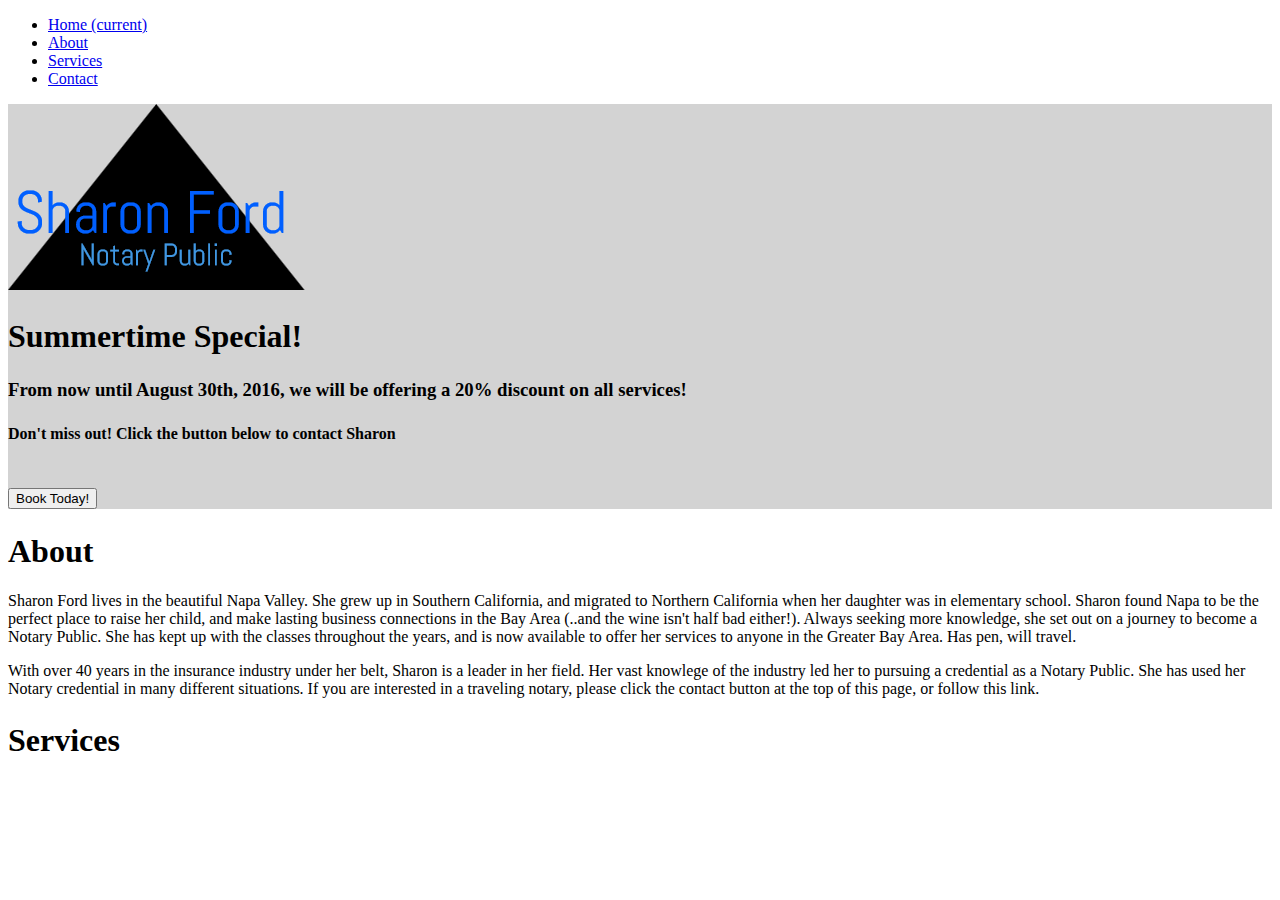
<file: index.html>
<!DOCTYPE html>
<html>
	<head>
		<meta charset="utf-8">
		<meta name="viewport" content="width=device-width, initial-scale=1, shrink-to-fit=no">
	    <meta http-equiv="x-ua-compatible" content="ie=edge">
	    <link rel="stylesheet" href="https://maxcdn.bootstrapcdn.com/bootstrap/4.0.0-alpha.2/css/bootstrap.min.css" integrity="sha384-y3tfxAZXuh4HwSYylfB+J125MxIs6mR5FOHamPBG064zB+AFeWH94NdvaCBm8qnd" crossorigin="anonymous">
		<link rel="stylesheet" href="css/main.css">
	</head>
	<body class="container-fluid">

		<nav class="row navbar navbar-fixed-top navbar-dark bg-inverse">
			<ul class="container nav navbar-nav">
				<li class="nav-item active">
					<a class="nav-link" href="#">Home <span class="sr-only">(current)</span></a>
				</li>
				<li class="nav-item"><a class="nav-link" href="#bio">About</a></li>
				<li class="nav-item"><a class="nav-link" href="#services">Services</a></li>
				<li class="nav-item"><a class="nav-link" href="contact.html">Contact</a></li>
			</ul>
		</nav>
		</div>
			<div class="jumbotron">
					<div class="row text-xs-center">
					<div class="logo">
						<a href="index.html"><img srcset="images/sflogo.png" class="img-fluid center-block"></a>
					</div>
				<h1>Summertime Special!</h1>
				<h3>From now until August 30th, 2016, we will be offering a 20% discount on all services!</h3>
				<h4>Don't miss out! Click the button below to contact Sharon</h4>
				<button type="button" class="btn btn-primary">Book Today!</button>
			</div>
		</div>
		<div class="row">
			<h1 class="heading-1 text-xs-center">About</h1>
			<div id="bio" class="col-sm-6 text-justify">
				<p>Sharon Ford lives in the beautiful Napa Valley. She grew up in Southern California, and migrated to Northern California when her daughter was in elementary school. Sharon found Napa to be the perfect place to raise her child, and make lasting business connections in the Bay Area (..and the wine isn't half bad either!). Always seeking more knowledge, she set out on a journey to become a Notary Public. She has kept up with the classes throughout the years, and is now available to offer her services to anyone in the Greater Bay Area. Has pen, will travel.</p>
			</div>
			<div class="history col-sm-6 text-justify">
				<p>With over 40 years in the insurance industry under her belt, Sharon is a leader in her field. Her vast knowlege of the industry led her to pursuing a credential as a Notary Public. She has used her Notary credential in many different situations. If you are interested in a traveling notary, please click the contact button at the top of this page, or follow this link. </p>
			</div>
		</div>
		<div class="row">
			<h1 class="text-xs-center">Services</h1>
			<div id="services">
				<ul>
				</ul>
			</div>
		</div>
		<script src="https://ajax.googleapis.com/ajax/libs/jquery/2.1.4/jquery.min.js"></script>
		<script src="https://maxcdn.bootstrapcdn.com/bootstrap/4.0.0-alpha.2/js/bootstrap.min.js" integrity="sha384-vZ2WRJMwsjRMW/8U7i6PWi6AlO1L79snBrmgiDpgIWJ82z8eA5lenwvxbMV1PAh7" crossorigin="anonymous"></script>
	</body>
</html>
</file>
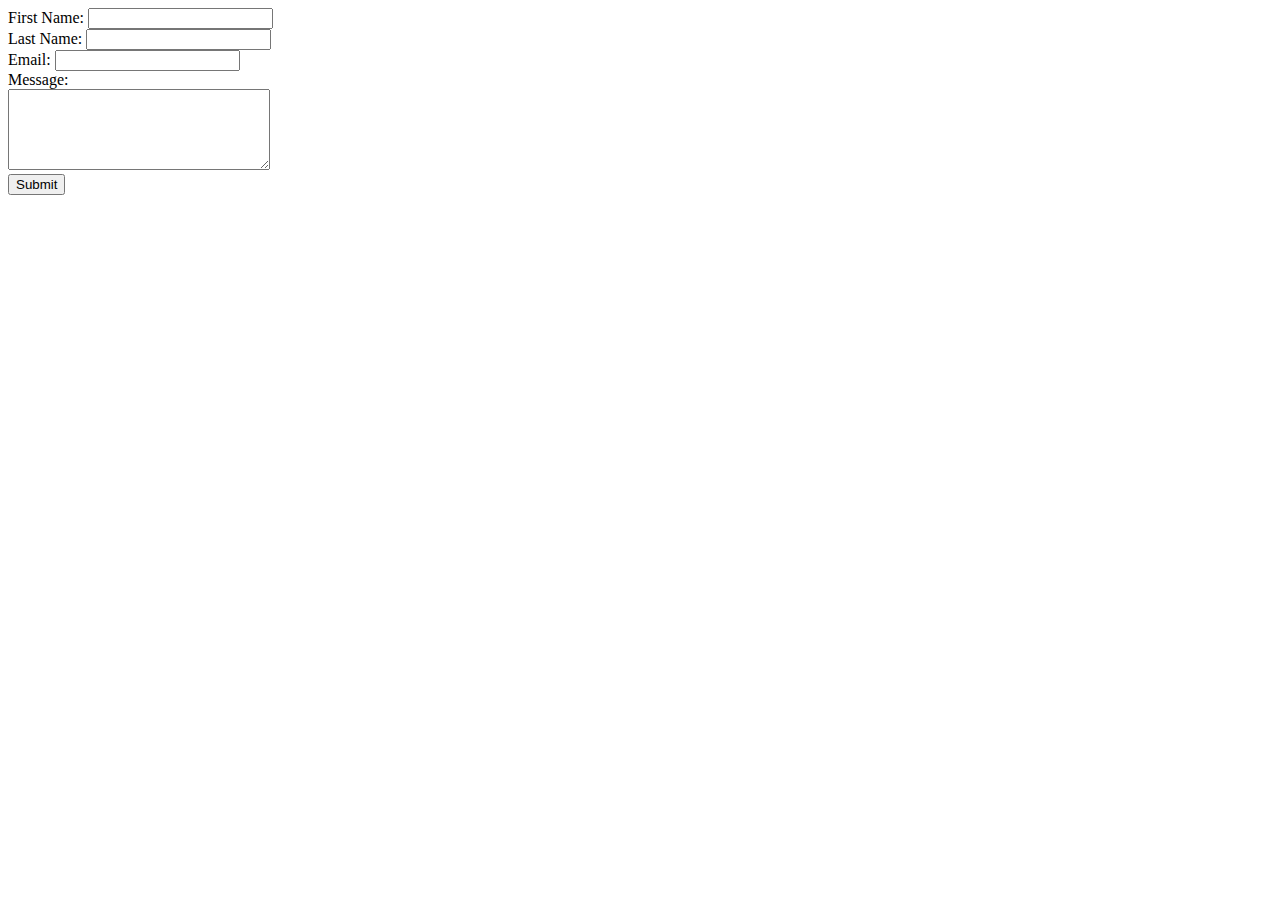
<file: contact.html>
<!DOCTYPE html>
<head>
<title>Form submission</title>
</head>
<body>

<form action="mail_form.php" method="post">
First Name: <input type="text" name="first_name"><br>
Last Name: <input type="text" name="last_name"><br>
Email: <input type="text" name="email"><br>
Message:<br><textarea rows="5" name="message" cols="30"></textarea><br>
<input type="submit" name="submit" value="Submit">
</form>

</body>
</html>
</file>
<file: css/main.css>
.logo {
	margin-top: 1rem;
}

h1, h2, h3, h4, .btn {
	margin-top: 1.5rem;
}

.jumbotron {
	background-color: #d3d3d3;
}
</file>
